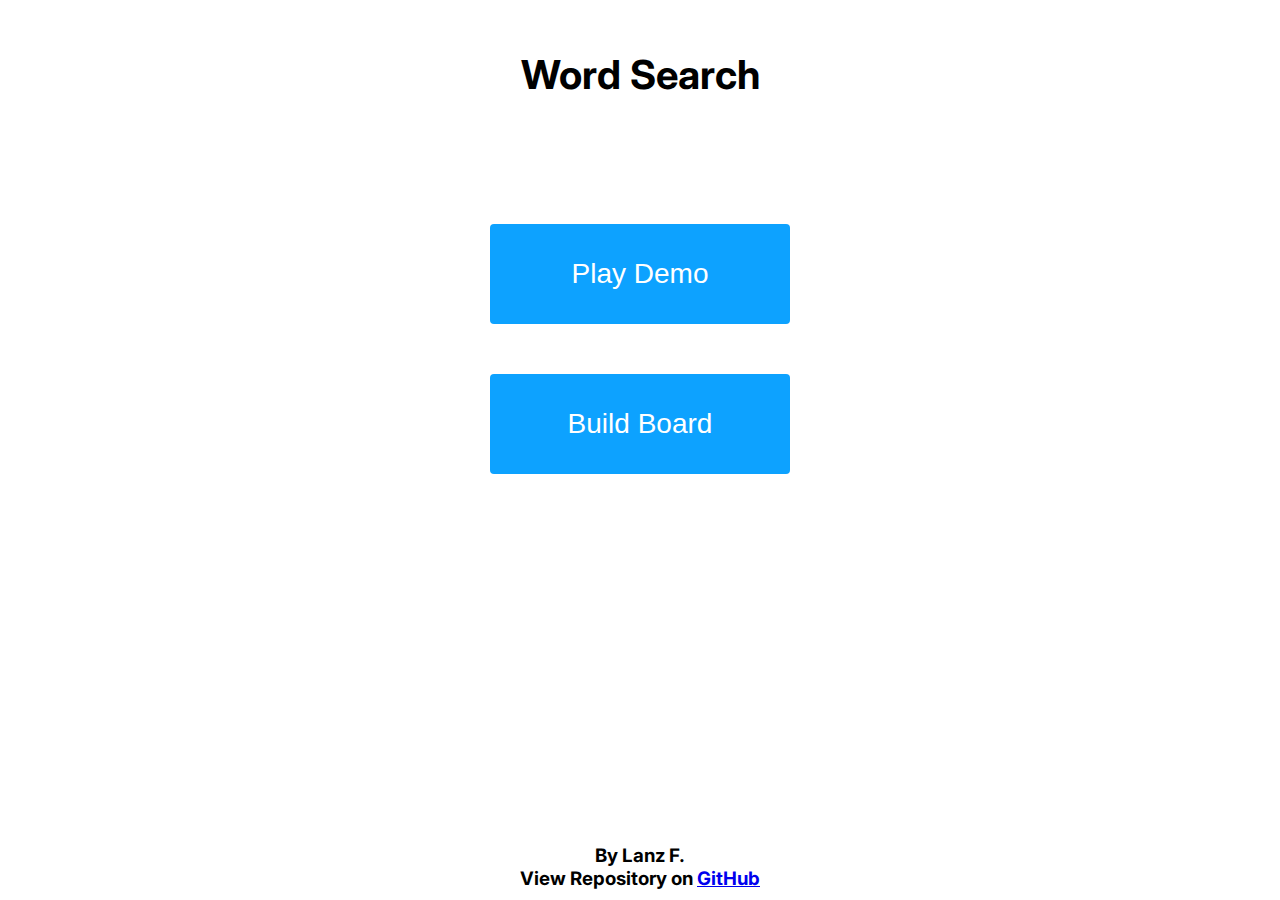
<file: index.html>
<!DOCTYPE html>
<html lang="en">
<head>
    <meta charset="UTF-8">
    <meta http-equiv="X-UA-Compatible" content="IE=edge">
    <meta name="viewport" content="width=device-width, initial-scale=1.0">
    <title>Word Search</title>

    <link rel="stylesheet" href="styles.css">
    <script src="script.js"></script>
</head>
<body>
    <div id="container">
        <div id="navbar">
            <h1 id="title">Word Search</h1>
        </div>

        <!-- Build Board button -->
        <div class="formcontainer">
            <div id="buttoncontainer">
                <div>
                    <input type="button" id="playdemobtn" class="button" value="Play Demo">
                </div>
                <div>
                    <input type="button" id="buildboardbtn" class="button" value="Build Board">
                </div>
                
            </div>
        </div>
        <div id="footer">
            <div>
                <h3>By Lanz F.</h3>
            </div>
            <div>
                <h3>View Repository on <a href="https://github.com/RodeoRhodia/WordSearchVisualizer" target="_blank" rel="noopener noreferrer">GitHub</a></h3>
            </div>
        </div>
    </div>
    
</body>
</html>
</file>
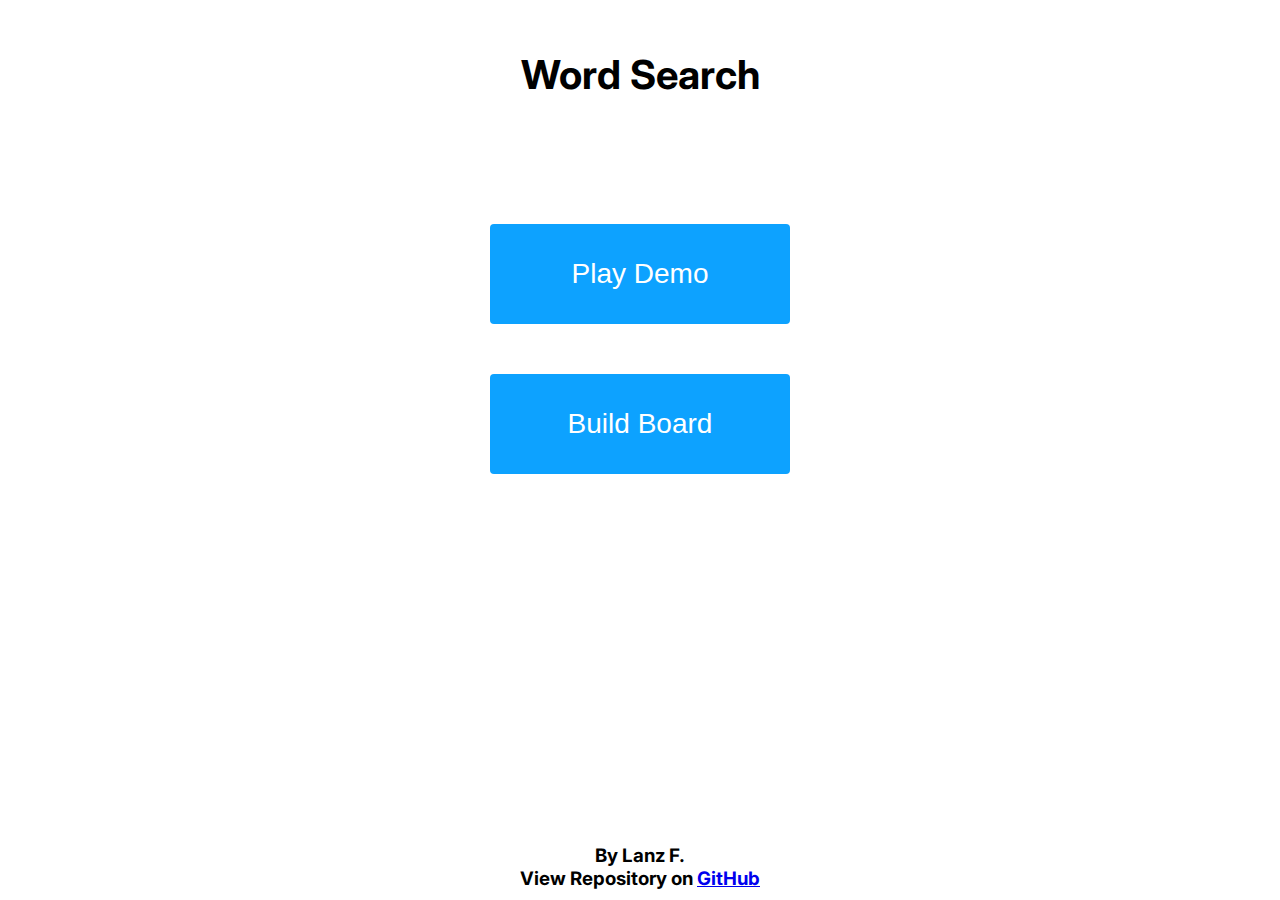
<file: wordSearchInterfaceDemo/interfacepage.html>
<!DOCTYPE html>
<html lang="en">
<head>
    <meta charset="UTF-8">
    <meta http-equiv="X-UA-Compatible" content="IE=edge">
    <meta name="viewport" content="width=device-width, initial-scale=1.0">
    <title>Word Search</title>

    <link rel="stylesheet" href="interfacestyle.css">
    <script src="interfacescript.js"></script>
</head>
<body>
    <div id="container">
        <div id="navbar">
            <h1 id="title">Word Search</h1>
        </div>

        <!-- Build Board button -->
        <div class="formcontainer">
            <div id="buttoncontainer">
                <div>
                    <input type="button" id="playdemobtn" class="button" value="Play Demo">
                </div>
                <div>
                    <input type="button" id="buildboardbtn" class="button" value="Build Board">
                </div>
                
            </div>
        </div>
        <div id="footer">
            <div>
                <h3>By Lanz F.</h3>
            </div>
            <div>
                <h3>View Repository on <a href="https://github.com/RodeoRhodia/WordSearchVisualizer" target="_blank" rel="noopener noreferrer">GitHub</a></h3>
            </div>
        </div>
    </div>
    
</body>
</html>
</file>
<file: styles.css>
@import url('https://fonts.googleapis.com/css2?family=Inter:wght@600&display=swap');
html, 
body {
    height: 100%;
    font-family: 'Inter', sans-serif;
    font-weight: lighter;
}

* {
    margin: 0;
    padding: 0;
    background-color: white;
}

#container {
    display: flex;
    flex-direction: column;
    align-items: center;
}

#navbar {
    margin-top: 50px;
}

h1 {
    font-size: 40px;
}

.formcontainer {
    display: flex;
    flex-direction: row;
    justify-content: space-evenly;
    align-items: center;
    text-align: center;
    min-height: 50vh;    
}

.buttoncontainer {
    display: flex;
    flex-direction: column;
}

.formitem {
    
    margin: 20px;
}

.dimension {
    width: 80px;
    height: 80px;

    text-align: center; 
    font-size: 2em;
    color: black;

    border: 3px solid gray;

    outline: none;
}

.error {
    border-color: red;
}

#betweenrowscols {
    font-size: 60px;
}

#wordfield {
    font-size: 20px;
    height: 50px;
    width: 500px;
}

.button {
    margin-top: 50px;
    width: 300px;
    height: 100px;
    border: none;
    color: white;
    background-color: #0da2ff;
    border-radius: 4px;
    outline: none;
    font-size: 1.75rem;
    transition-duration: 0.4s;
}

.buttonbuilding {
    margin-top: 50px;
    width: 300px;
    height: 100px;
    border: none;
    color: white;
    background-color: gray;
    border-radius: 4px;
    outline: none;
    font-size: 1.75rem;
    transition-duration: 0.4s;
}

.button:hover {
    background-color: #8cd3ff;
    color: white;
}

#board-container {
    display: flex;
    justify-content: center;
    align-items: center;
    flex-grow: 1;
    overflow: hidden;
}

#board {
    display: grid;
    grid-gap: 5px;
    padding: 10px;
    box-sizing: border-box;
}

.square {
    border: 2px solid rgb(58, 58, 60);
    min-width: 80px;
    min-height: 80px;
    font-size: 50px;
    font-weight: bold;
    background-color: white;
    text-transform: capitalize;
    display: flex;
    justify-content: center;
    align-items: center;
}

#footer {
    display: flex;
    justify-content: center;
    align-items: center;
    flex-direction: column;
    position: fixed;
    bottom: 10px;
  }
</file>
<file: wordSearchInterfaceDemo/interfacestyle.css>
@import url('https://fonts.googleapis.com/css2?family=Inter:wght@600&display=swap');
html, 
body {
    height: 100%;
    font-family: 'Inter', sans-serif;
    font-weight: lighter;
}

* {
    margin: 0;
    padding: 0;
    background-color: white;
}

#container {
    display: flex;
    flex-direction: column;
    align-items: center;
}

#navbar {
    margin-top: 50px;
}

h1 {
    font-size: 40px;
}

.formcontainer {
    display: flex;
    flex-direction: row;
    justify-content: space-evenly;
    align-items: center;
    text-align: center;
    min-height: 50vh;    
}

.buttoncontainer {
    display: flex;
    flex-direction: column;
}

.formitem {
    
    margin: 20px;
}

.dimension {
    width: 80px;
    height: 80px;

    text-align: center; 
    font-size: 2em;
    color: black;

    border: 3px solid gray;

    outline: none;
}

.error {
    border-color: red;
}

#betweenrowscols {
    font-size: 60px;
}

#wordfield {
    font-size: 20px;
    height: 50px;
    width: 500px;
}

.button {
    margin-top: 50px;
    width: 300px;
    height: 100px;
    border: none;
    color: white;
    background-color: #0da2ff;
    border-radius: 4px;
    outline: none;
    font-size: 1.75rem;
    transition-duration: 0.4s;
}

.buttonbuilding {
    margin-top: 50px;
    width: 300px;
    height: 100px;
    border: none;
    color: white;
    background-color: gray;
    border-radius: 4px;
    outline: none;
    font-size: 1.75rem;
    transition-duration: 0.4s;
}

.button:hover {
    background-color: #8cd3ff;
    color: white;
}

#board-container {
    display: flex;
    justify-content: center;
    align-items: center;
    flex-grow: 1;
    overflow: hidden;
}

#board {
    display: grid;
    grid-gap: 5px;
    padding: 10px;
    box-sizing: border-box;
}

.square {
    border: 2px solid rgb(58, 58, 60);
    min-width: 80px;
    min-height: 80px;
    font-size: 50px;
    font-weight: bold;
    background-color: white;
    text-transform: capitalize;
    display: flex;
    justify-content: center;
    align-items: center;
}

#footer {
    display: flex;
    justify-content: center;
    align-items: center;
    flex-direction: column;
    position: fixed;
    bottom: 10px;
  }
</file>
